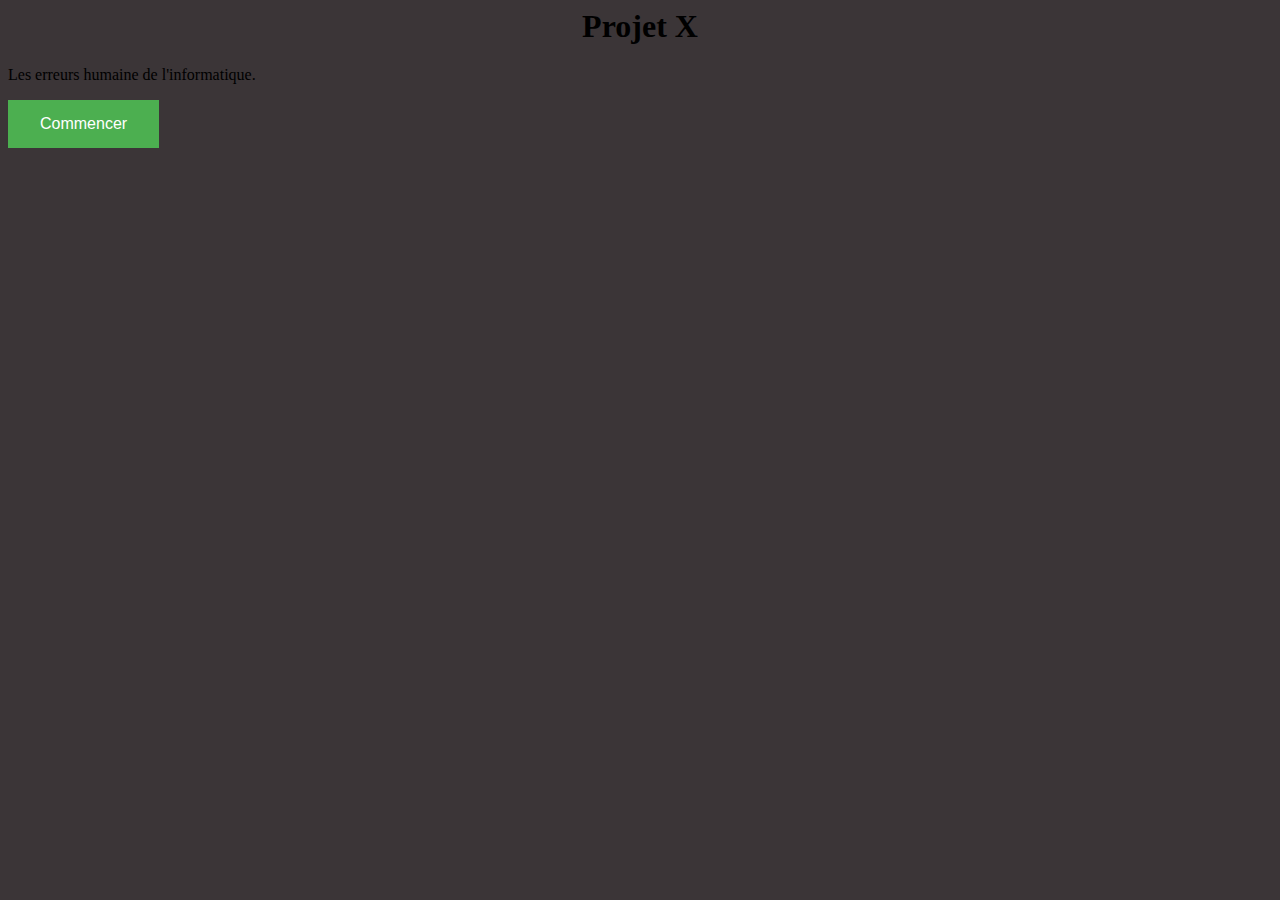
<file: index.html>
<head>
  <title>Projet X</title>
  <link rel="stylesheet" href="/style.css">
  <script src="index.js"></script>
</head>
<body>
  <h1 id="title1">Projet X</h1>
  <p>Les erreurs humaine de l'informatique.</p>
  
  <button onClick="window.location.href='start.html'">Commencer</button>
</body>
<style>

</style>
</file>
<file: style.css>
body {
  background-color: #3b3537;
}
button {
  background-color: #4CAF50; /* Green */
  border: none;
  color: white;
  padding: 15px 32px;
  text-align: center;
  text-decoration: none;
  display: inline-block;
  font-size: 16px;
}
#title1 {
text-align: center;
}
</file>
